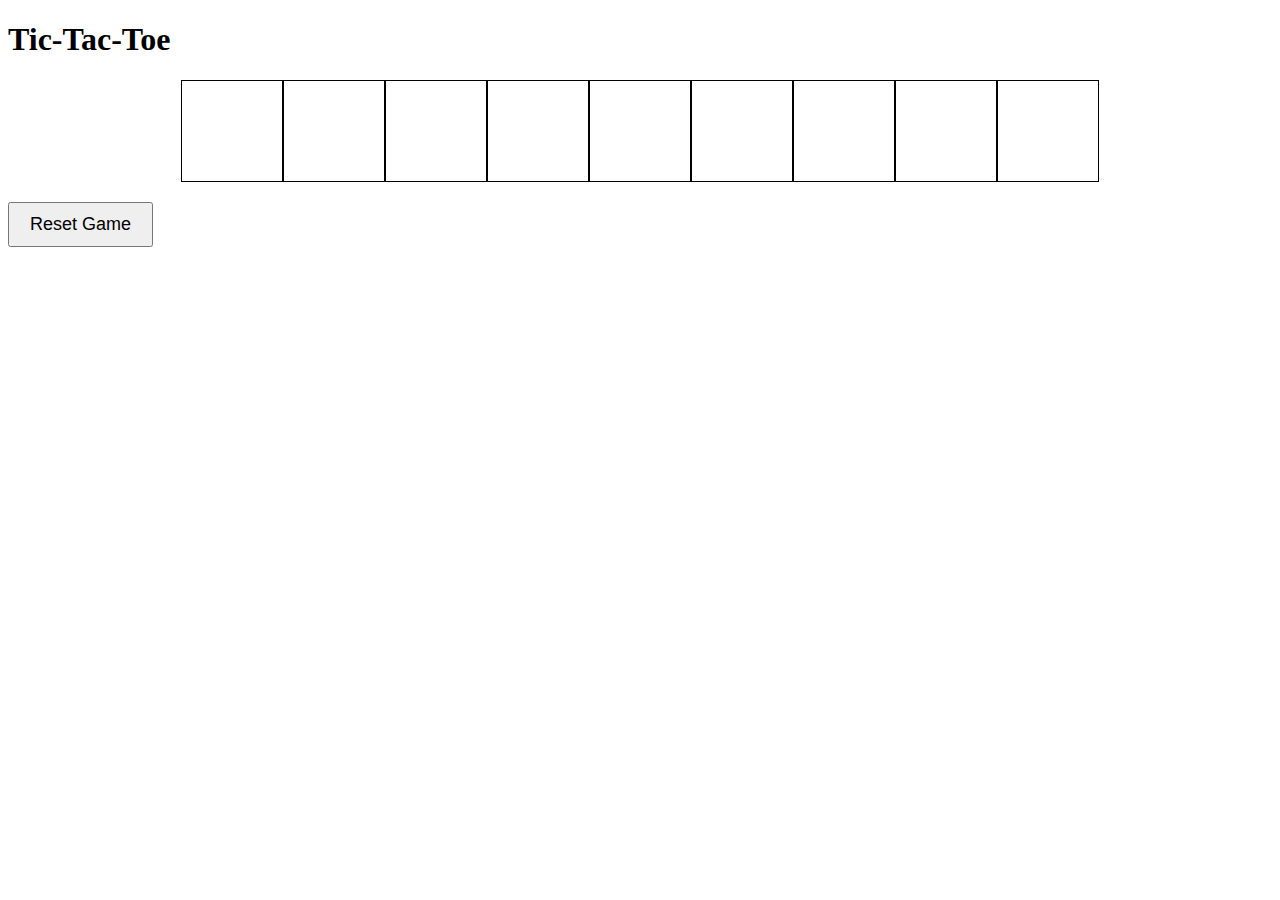
<file: Prodigy_WD_03/test/index.html>
<!DOCTYPE html>
<html lang="en">
<head>
    <meta charset="UTF-8">
    <meta name="viewport" content="width=device-width, initial-scale=1.0">
    <title>Tic-Tac-Toe</title>
    <link rel="stylesheet" href="style.css">
</head>
<body>
    <h1>Tic-Tac-Toe</h1>
    <div class="game-board">
        <div class="row">
            <div class="cell" id="cell-0"></div>
            <div class="cell" id="cell-1"></div>
            <div class="cell" id="cell-2"></div>
        </div>
        <div class="row">
            <div class="cell" id="cell-3"></div>
            <div class="cell" id="cell-4"></div>
            <div class="cell" id="cell-5"></div>
        </div>
        <div class="row">
            <div class="cell" id="cell-6"></div>
            <div class="cell" id="cell-7"></div>
            <div class="cell" id="cell-8"></div>
        </div>
    </div>
    <button id="reset-button">Reset Game</button>
    <script src="script.js"></script>
</body>
</html>
</file>
<file: Prodigy_WD_03/test/style.css>
.game-board {
    display: flex;
    flex-wrap: wrap;
    justify-content: center;
}

.row {
    display: flex;
    justify-content: space-between;
}

.cell {
    width: 100px;
    height: 100px;
    border: 1px solid black;
    display: flex;
    justify-content: center;
    align-items: center;
    font-size: 48px;
    cursor: pointer;
}

.cell:hover {
    background-color: #ccc;
}

#reset-button {
    margin-top: 20px;
    padding: 10px 20px;
    font-size: 18px;
    cursor: pointer;
}


//css
</file>
